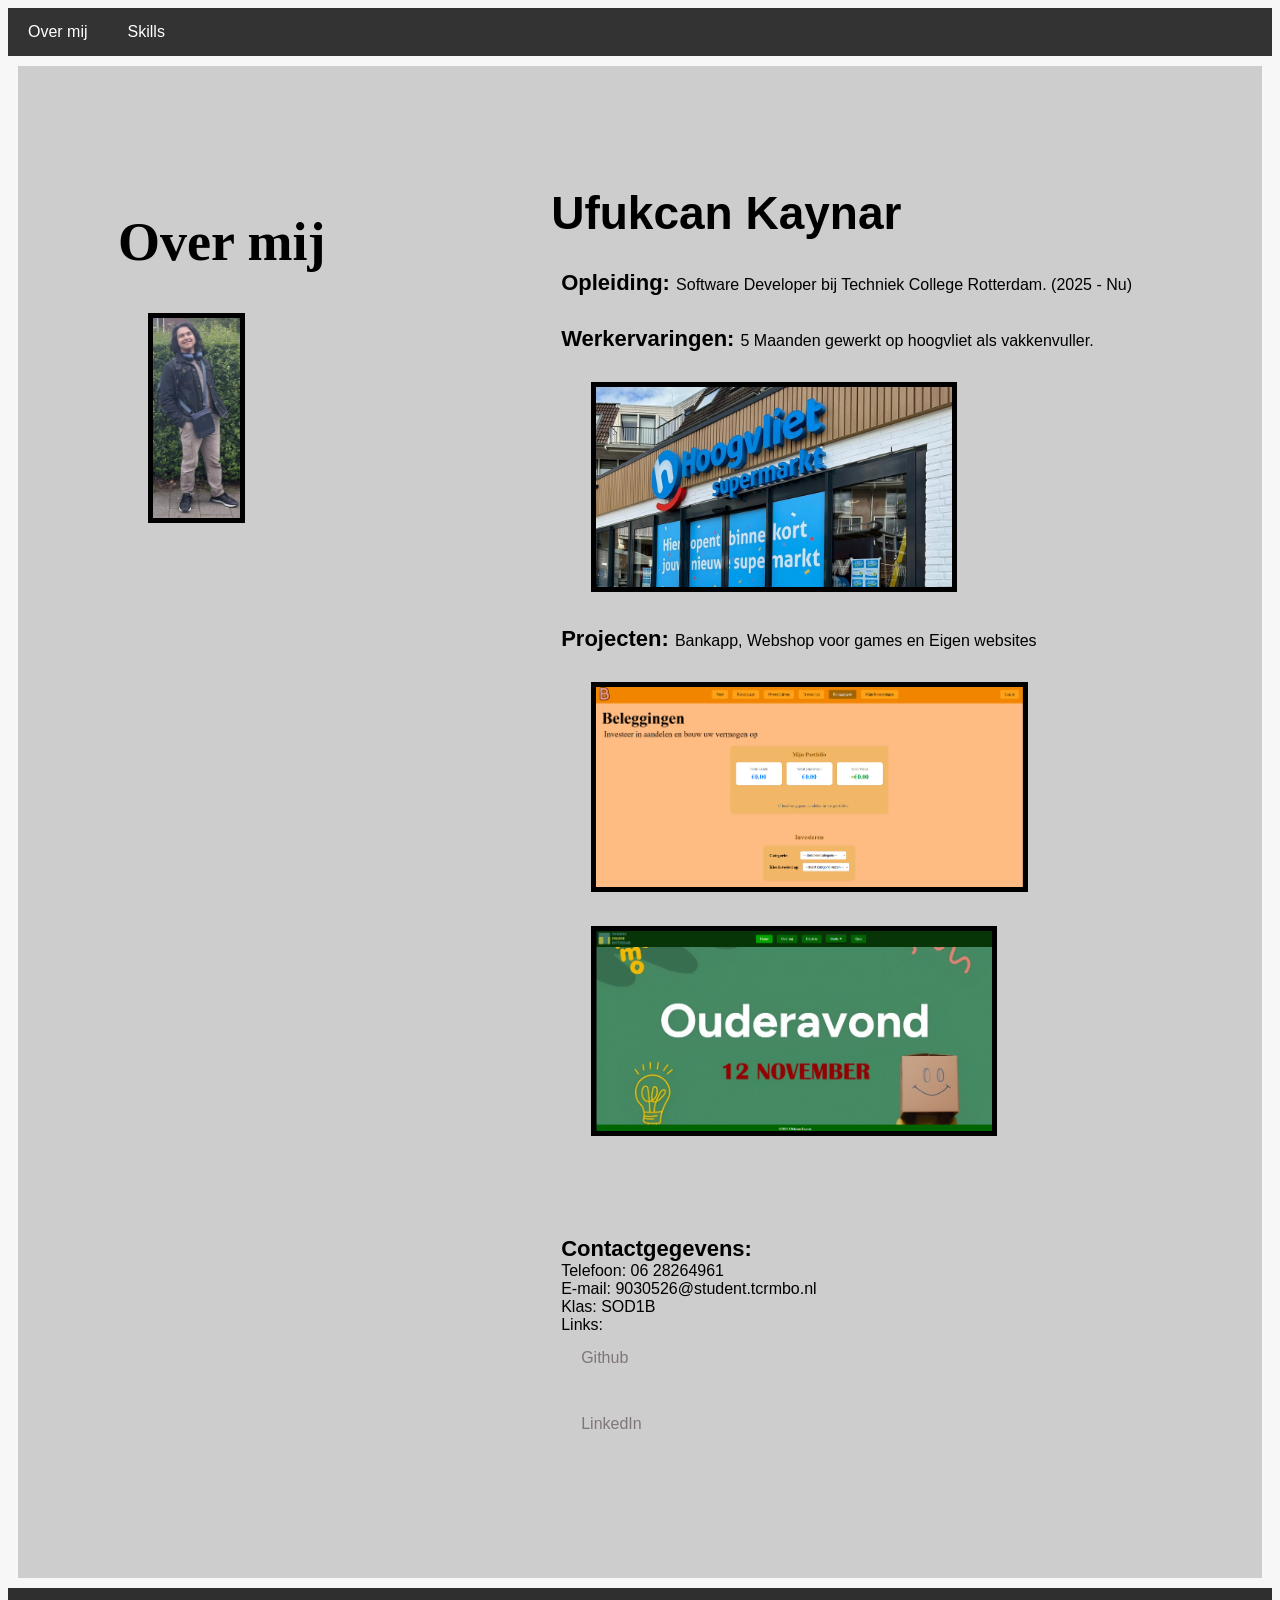
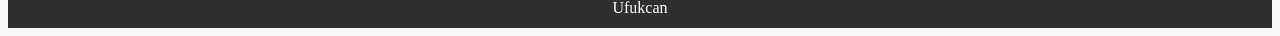
<file: index.html>
<!DOCTYPE html>
<html lang="en">
<head>
    <link rel="stylesheet" href="style.css">
    <meta charset="UTF-8">
    <meta name="description" content="A website about who Ufukcan is">
    <meta name="viewport" content="width=device-width, initial-scale=1.0">
    <title>Over Mij</title>
</head>
<body>
    <nav>
        <input type="checkbox" id="menu-toggle">
        <label for="menu-toggle"></label>
        <ul>
            <li><a href="index.html">Over mij</a></li>  
            <li><a href="skills.html">Skills</a></li>
        </ul>
    </nav>
    <section id="Over-mij">
        <article class="begin">
            <h2>Over mij</h2>
            <img src="/img/self foto.jpg" alt="Mezelf foto">
        </article>
        <article>
            <p>Ufukcan Kaynar</p>
            <p><b>Opleiding: </b>Software Developer bij Techniek College Rotterdam. (2025 - Nu)<br></p>
            <p><b>Werkervaringen: </b> 5 Maanden gewerkt op hoogvliet als vakkenvuller. <br></p>
            <p><img src="/img/Hoogvliet.jpg" alt="Hoogvliet foto"></p>
            <p><b>Projecten: </b>Bankapp, Webshop voor games en Eigen websites <br></p>
            <p><img src="/img/Bankapp.png" alt="Bankapp"><br></p>
            <p><img src="img/Ouderweb.png" alt="Ouderavond web"></p> <br> <br>
            <p><b>Contactgegevens:</b><br> Telefoon: 06 28264961 <br> E-mail: 9030526@student.tcrmbo.nl <br>Klas: SOD1B <br> Links: <a class="link" href="https://github.com/Ufukcan-TCR/OpdrachtenPHP">Github</a> <br> <a class="link" href="https://www.linkedin.com/in/ufukcan-kaynar-01996b40b/">LinkedIn</a></p>
        </article>
    </section>
    <footer>
        Ufukcan
    </footer>
</body>
</html>
</file>
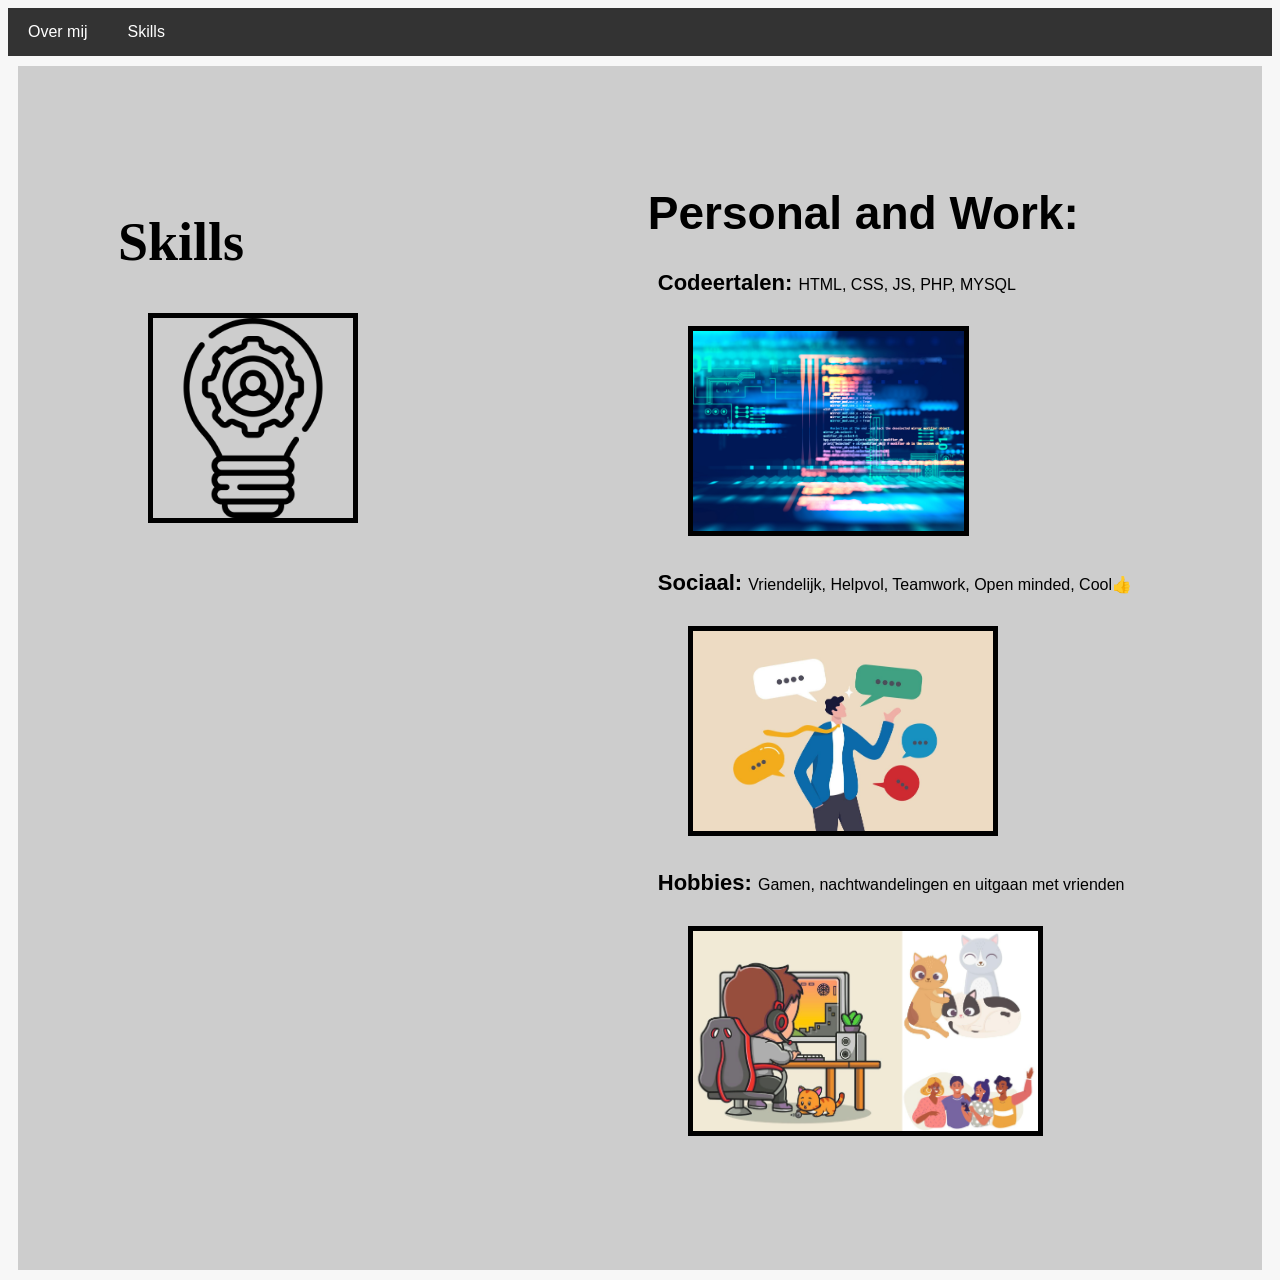
<file: skills.html>
<!DOCTYPE html>
<html lang="en">
<head>
    <meta charset="UTF-8">
    <meta name="viewport" content="width=device-width, initial-scale=1.0">
    <title>Skills</title>
    <link rel="stylesheet" href="style.css">
</head>
<body>
    <nav>
        <input type="checkbox" id="menu-toggle">
        <label for="menu-toggle"></label>
        <ul>
            <li><a href="index.html">Over mij</a></li>  
            <li><a href="skills.html">Skills</a></li>
        </ul>
    </nav>
    <section id="Skills">
        <article>
            <h2>Skills</h2>
            <img src="/img/Skills.png" alt="Skills icon">
        </article>
        <article>
            <p>Personal and Work:</p>
            <p><b>Codeertalen: </b>HTML, CSS, JS, PHP, MYSQL</p>
            <p><img src="/img/Code.jpg" alt="Coding img"></p>
            <p><b>Sociaal: </b>Vriendelijk, Helpvol, Teamwork, Open minded, Cool👍</p>
            <p><img src="/img/Sociaal.jpg" alt="Sociaal img"></p>
            <p><b>Hobbies: </b>Gamen, nachtwandelingen en uitgaan met vrienden</p>
            <p><img src="/img/GKF.png" alt="Hobbies img"></p>

        </article>
    </section>
</body>
</html>
</file>
<file: style.css>
.sect1, section, section:first-of-type {
  padding: 100px;
  display: grid;
  grid-template-columns: 1fr 1fr; /* 2 kolommen */
  gap: 40px;
  margin: 10px;
  align-items: center;
}

body {
  background-color: rgb(247, 247, 247);
}

nav {
  background: #333;
  font-family: Arial, sans-serif;
}

ul {
  list-style: none;
  margin: 0;
  padding: 0;
}

img {
  height: 200px;
  margin-left: 30px;
  border: black 5px solid;
}

main {
  font-size: 54px;
  font-weight: bold;
  margin-bottom: 40px;
}

h2 {
  font-size: 54px;
  font-weight: bold;
  margin-bottom: 40px;
}

p:first-of-type {
  margin: 20px;
  font-weight: bolder;
  font-size: 46px;
}

p {
  margin: 30px;
  font-family: 'Gill Sans', 'Gill Sans MT', Calibri, 'Trebuchet MS', sans-serif;
}

b {
  font-size: 22px;
}

a {
  color: white;
  text-decoration: none;
  padding: 15px 20px;
  display: block;
}

a:hover {
  background: #444;
}

section:first-of-type {
  background-color: #cdcdcd;
}

section {
  background-color: #767676;
}

.left {
  display: flex;
  flex-direction: column;
}

li {
  border-bottom: 1px solid #444;
}

/* Hamburger icon */
label {
  display: none;
  padding: 15px;
  cursor: pointer;
}

input[type=checkbox] {
  display: none;
}

footer {
  background-color: rgb(47, 47, 47);
  margin-top: auto;
  display: grid;
  place-items: center;
  height: 40px;
  color: white;
}

.link{
  color: #7f7777 !important;
}

#Over-mij, #Skills {
    display: flex;
    flex-direction: row;
    align-items: flex-start;
    gap: 2rem;
}


/* Desktop view */
@media (min-width: 768px) {
  ul {
    display: flex;
  }
  li {
    border: none;
  }
}
/* Mobile view */
@media (max-width: 767px) {
  label {
    display: block;
    color: white;
  }
  ul {
    max-height: 0;
    overflow: hidden;
    transition: max-height 0.3s ease-in-out;
  }
  input:checked ~ ul {
    max-height: 500px; /* Hoog genoeg voor alle items */
  }
  /* Hamburger lijnen */
  label::before {
    content: "☰";
    font-size: 24px;
  }
  input:checked + label::before {
    content: "✕";
  }
  main {
    font-size: 30px;
  }
  h2 {
    font-size: 30px;
  }
  img {
    height: 120px;
  }
  p:first-of-type {
    font-size: 24px;
  }
  p {
    font-size: 8px;
  }
  b {
    font-size: 10px;
  }
}
.sect1, section:first-of-type, section {
  padding: 100px;
  display: flex;
  justify-content: space-between;
  margin: 10px;
}/*# sourceMappingURL=style.css.map */
</file>
